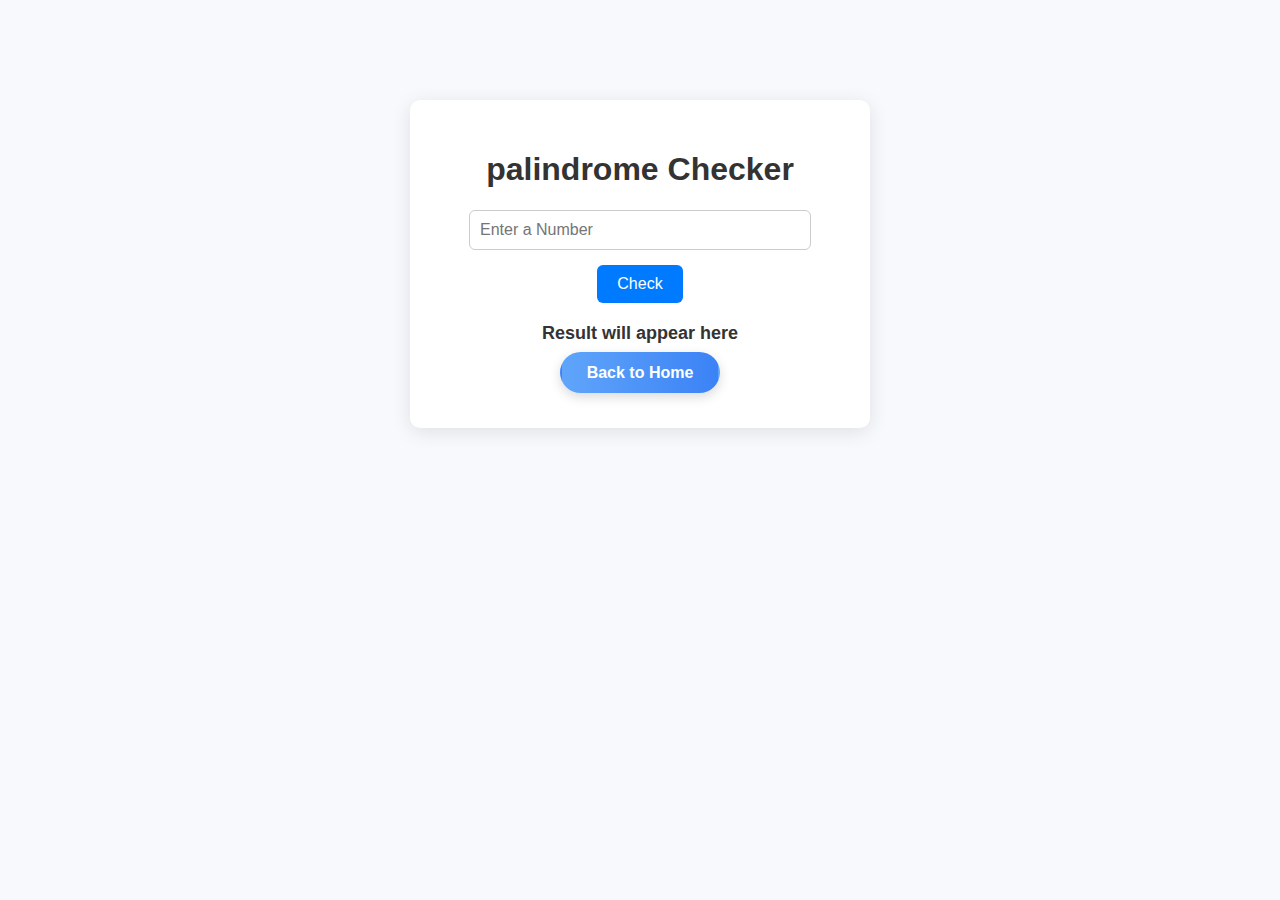
<file: palindrome checker/index.html>
<!DOCTYPE html>
<html lang="en">
<head>
    <meta charset="UTF-8">
    <meta name="viewport" content="width=device-width, initial-scale=1.0">
    <title>Palindrome Checker</title>
    <link rel="stylesheet" href="palindrome.css">
</head>
<body>
    <div class="inputs">
        <h1>palindrome Checker</h1>
        <input type="number" id="num" placeholder="Enter a Number">
        <div class="buttons">
            <button onclick="calculate()">Check</button>
        </div>   
        <p id="result">Result will appear here</p>
        <nav>
            <ul class="back-home">
                <li><a href="../project5.html">Back to Home</a></li>
            </ul>
        </nav>
    </div>
</body>
<script src="palindrome.js"></script>
</html>
</file>
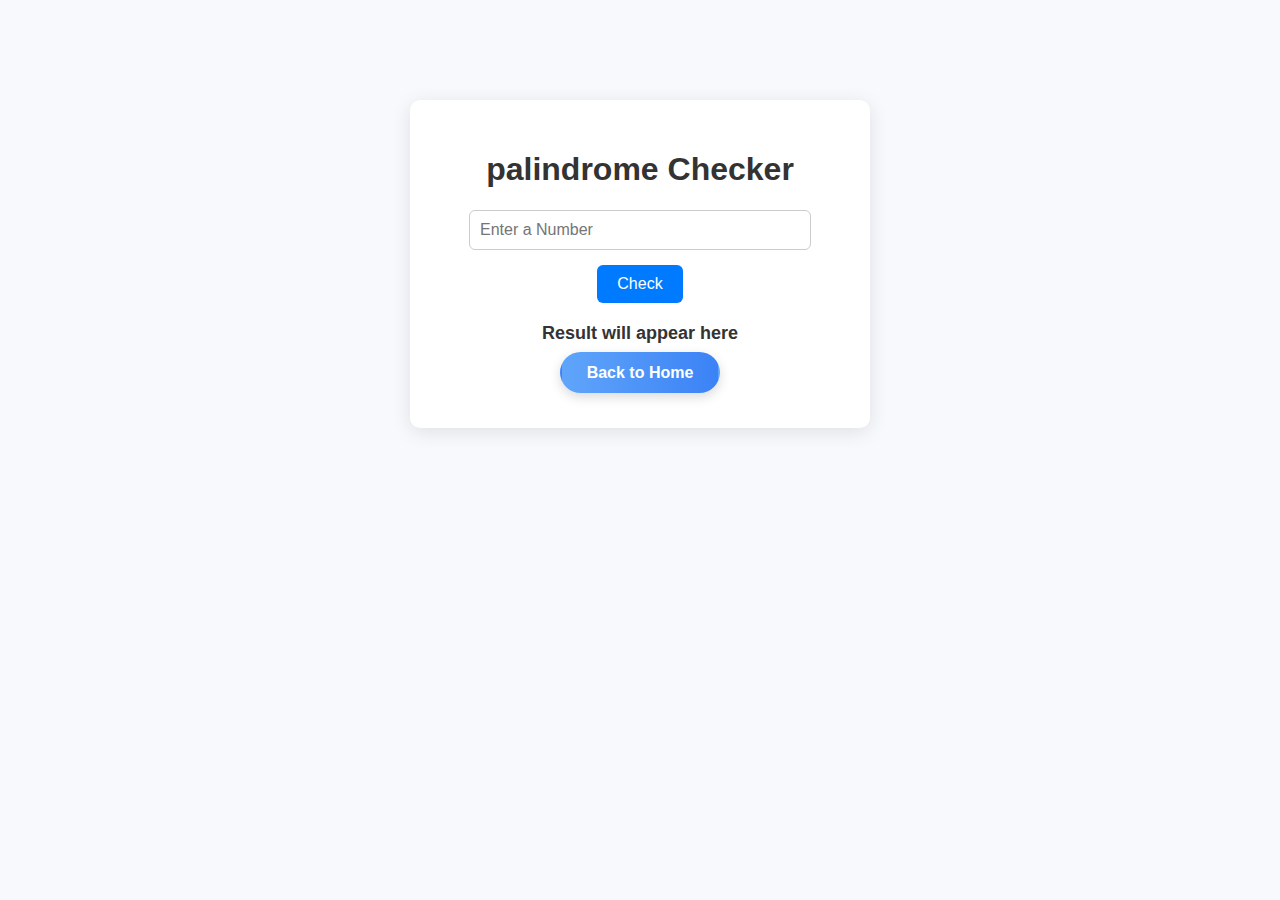
<file: palindrome checker/palindrome.html>
<!DOCTYPE html>
<html lang="en">
<head>
    <meta charset="UTF-8">
    <meta name="viewport" content="width=device-width, initial-scale=1.0">
    <title>Palindrome Checker</title>
    <link rel="stylesheet" href="palindrome.css">
</head>
<body>
    <div class="inputs">
        <h1>palindrome Checker</h1>
        <input type="number" id="num" placeholder="Enter a Number">
        <div class="buttons">
            <button onclick="calculate()">Check</button>
        </div>   
        <p id="result">Result will appear here</p>
        <nav>
            <ul class="back-home">
                <li><a href="../project5.html">Back to Home</a></li>
            </ul>
        </nav>
    </div>
</body>
<script src="palindrome.js"></script>
</html>
</file>
<file: palindrome checker/palindrome.css>
body, html {
    margin: 0;
    padding: 0;
    font-family: "Segoe UI", Tahoma, Geneva, Verdana, sans-serif;
    background: #f7f9fc;
    color: #333;
}

/* Center the container */
.inputs {
    max-width: 400px;
    margin: 100px auto;
    padding: 30px;
    background: #ffffff;
    border-radius: 10px;
    box-shadow: 0 4px 20px rgba(0,0,0,0.1);
    text-align: center;
}

/* Input styling */
.inputs input[type="number"] {
    width: 80%;
    padding: 10px;
    font-size: 16px;
    border: 1px solid #ccc;
    border-radius: 6px;
    outline: none;
    transition: border 0.3s;
}

.inputs input[type="number"]:focus {
    border: 1px solid #007BFF;
}

/* Button styling */
.buttons button {
    margin-top: 15px;
    padding: 10px 20px;
    font-size: 16px;
    background: #007BFF;
    color: #fff;
    border: none;
    border-radius: 6px;
    cursor: pointer;
    transition: background 0.3s;
}

.buttons button:hover {
    background: #0056b3;
}

/* Result text */
#result {
    margin-top: 20px;
    font-size: 18px;
    font-weight: bold;
}

/* Back to Home Link Styling */
.back-home {
  margin-top: 20px;
  padding: 0;
  list-style: none;
  display: flex;
  justify-content: center;
}

.back-home li {
  display: inline;
}

.back-home li a {
  text-decoration: none;
  background: linear-gradient(to right, #60a5fa, #3b82f6);
  color: white;
  padding: 10px 25px;
  border-radius: 30px;
  font-weight: 600;
  font-size: 16px;
  box-shadow: 0 4px 12px rgba(0, 0, 0, 0.15);
  transition: all 0.3s ease-in-out;
  border: 2px solid transparent;
}

.back-home li a:hover {
  background: #ffffff;
  color: #3b82f6;
  border: 2px solid #3b82f6;
  transform: scale(1.05);
  box-shadow: 0 6px 18px rgba(59, 130, 246, 0.5);
}
</file>
